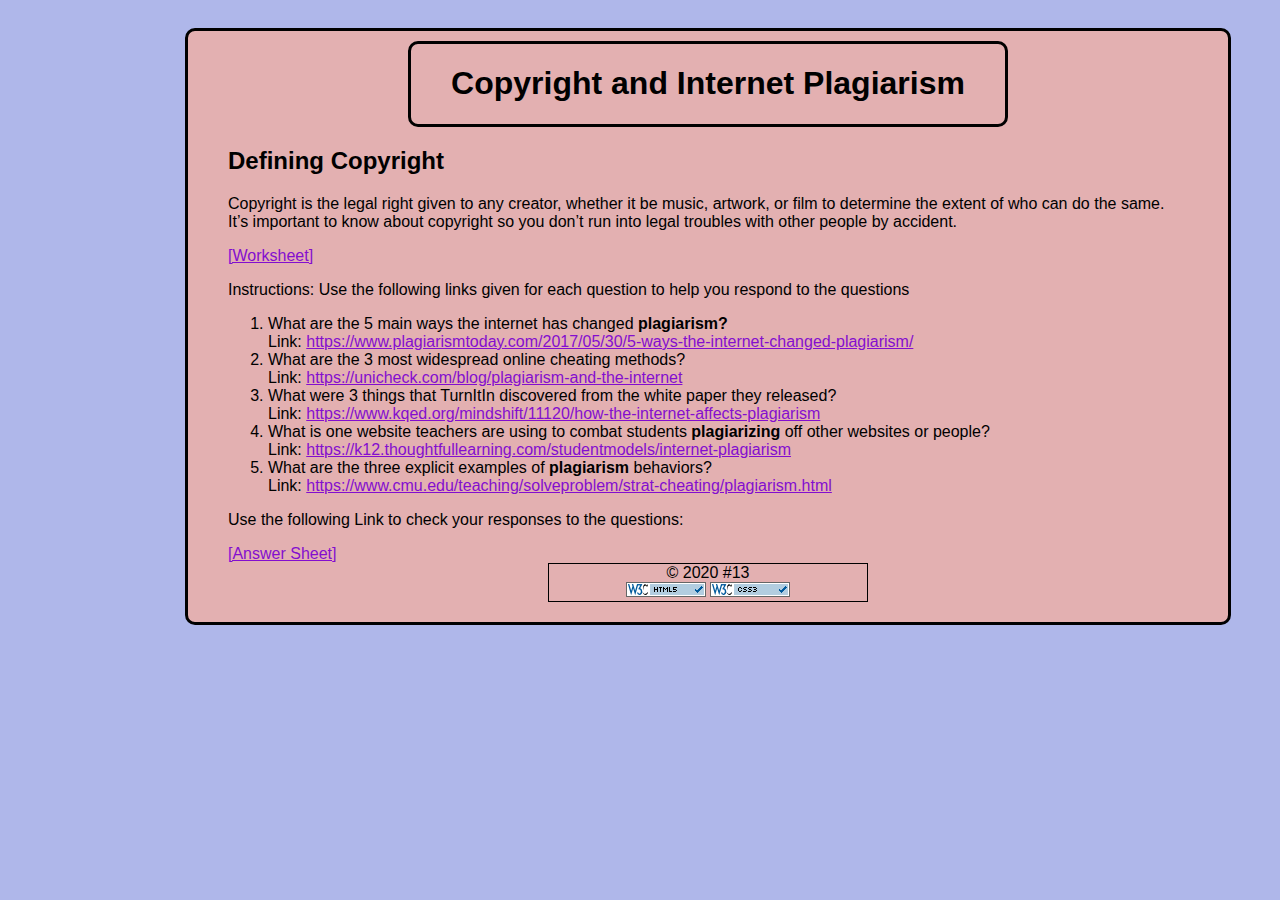
<file: Web_Design_Unit_6.html>
<!doctype html>
<html lang="en">
<head>
<meta charset="utf-8">
<title>Copyright Scavenger Hunt</title>
<link href="https://2020spring13.github.io/Web_Design_Unit_6.css" rel="stylesheet" type="text/css">
</head>
<body>
	<div id="container">
		<header><h1>Copyright and Internet Plagiarism</h1></header>
	<section>
	<h2>Defining Copyright</h2>
<p>Copyright is the legal right given to any creator, whether it be music, artwork, or film to determine the extent of who can do the same. It’s important to know about copyright so you don’t run into legal troubles with other people by accident.</p>

		<a href="https://docs.google.com/document/d/14voPez1P-GmJO64ZV_PiQWeRXY-XdL4-8HttvEq8PmQ/edit?usp=sharing">[Worksheet]</a>
<p>Instructions: Use the following links given for each question to help you respond to the questions</p>
		<ol><li>What are the 5 main ways the internet has changed <strong>plagiarism?</strong>
	<br>Link: <a href="https://www.plagiarismtoday.com/2017/05/30/5-ways-the-internet-changed-plagiarism/">https://www.plagiarismtoday.com/2017/05/30/5-ways-the-internet-changed-plagiarism/</a></li>
<li>What are the 3 most widespread online cheating methods?
	<br>Link: <a href="https://unicheck.com/blog/plagiarism-and-the-internet">https://unicheck.com/blog/plagiarism-and-the-internet</a></li>
	<li>What were 3 things that TurnItIn discovered from the white paper they released?
		<br>Link: <a href="https://www.kqed.org/mindshift/11120/how-the-internet-affects-plagiarism">https://www.kqed.org/mindshift/11120/how-the-internet-affects-plagiarism</a></li>
			<li>What is one website teachers are using to combat students <strong>plagiarizing</strong> off other websites or people?
	<br>Link: <a href="https://k12.thoughtfullearning.com/studentmodels/internet-plagiarism">https://k12.thoughtfullearning.com/studentmodels/internet-plagiarism</a></li>
			<li>What are the three explicit examples of <strong>plagiarism</strong> behaviors?
	<br>Link: <a href="https://www.cmu.edu/teaching/solveproblem/strat-cheating/plagiarism.html">https://www.cmu.edu/teaching/solveproblem/strat-cheating/plagiarism.html</a></li>
</ol>
	<p>Use the following Link to check your responses to the questions:</p>
	<a href="https://2020spring13.github.io/Web_Design_Unit_6_Answers.html">[Answer Sheet]</a>
</section>
	<footer>&copy; 2020 #13 <br> <a href="https://validator.w3.org/nu/?doc=https%3A%2F%2F2020spring13.github.io%2FWeb_Design_Unit_6.html"><img src="https://2020spring13.github.io/valid_html5_blue.png" width="80" height="15" alt="link to html validator"></a>
		<a href="https://jigsaw.w3.org/css-validator/validator?uri=https%3A%2F%2F2020spring13.github.io%2FWeb_Design_Unit_6.html&profile=css3svg&usermedium=all&warning=1&vextwarning=&lang=en"><img src="https://2020spring13.github.io/valid_css3_blue.png" width="80" height="15" alt="link to css validator"></a> </footer>
	</div>
</body>
</html>
</file>
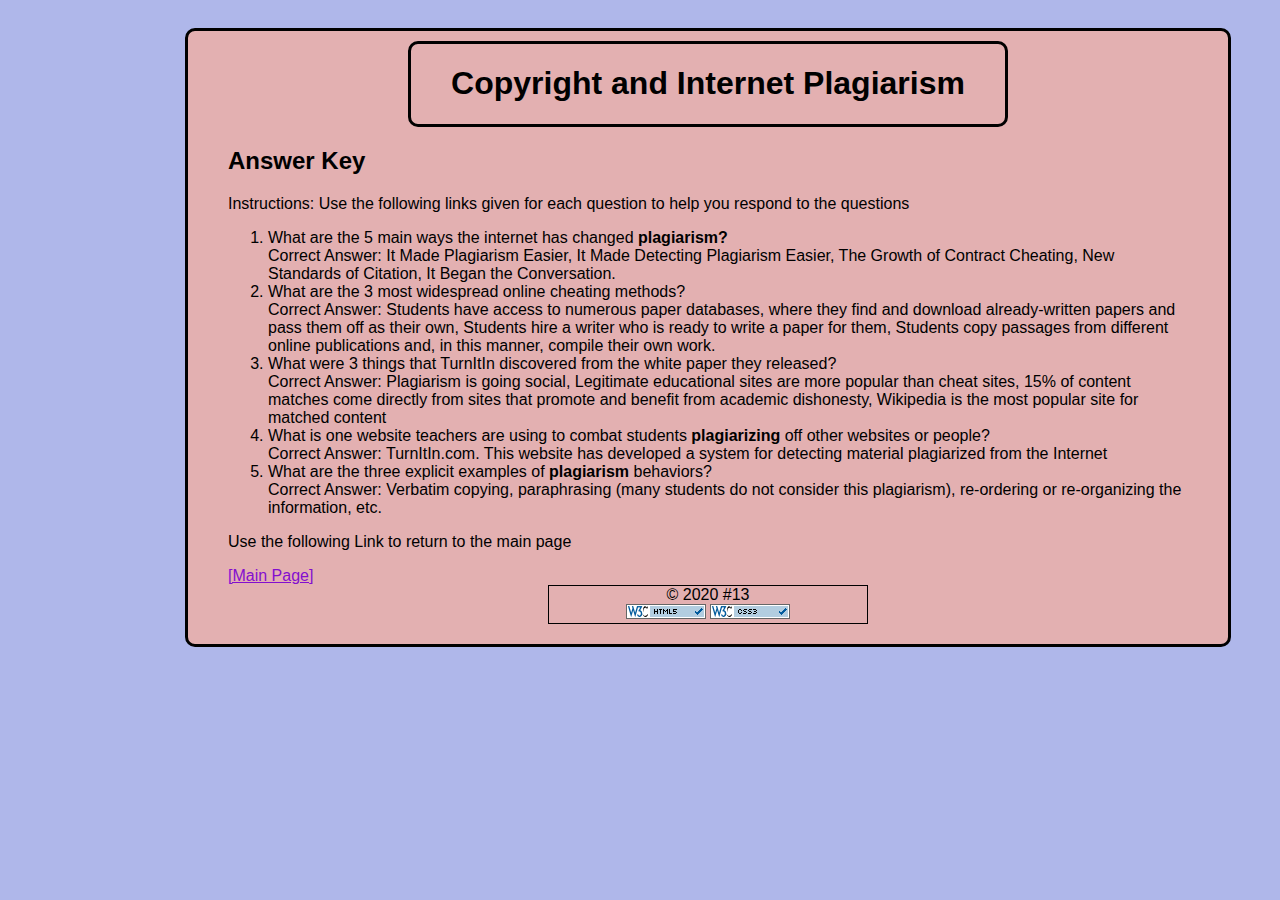
<file: Web_Design_Unit_6_Answers.html>
<!doctype html>
<html lang="en">
<head>
<meta charset="utf-8">
<title>Copyright Scavenger Hunt Answers</title>
<link href="https://2020spring13.github.io/Web_Design_Unit_6.css" rel="stylesheet" type="text/css">
</head>
<body>
	<div id="container">
		<header><h1>Copyright and Internet Plagiarism</h1></header>
	<section>
<h2>Answer Key</h2>
<p>Instructions: Use the following links given for each question to help you respond to the questions</p>
		<ol><li>What are the 5 main ways the internet has changed <strong>plagiarism?</strong>
	<br>Correct Answer: It Made Plagiarism Easier, It Made Detecting Plagiarism Easier, The Growth of Contract Cheating, New Standards of Citation, It Began the Conversation.</li>
<li>What are the 3 most widespread online cheating methods?
	<br>Correct Answer: Students have access to numerous paper databases, where they find and download already-written papers and pass them off as their own, Students hire a writer who is ready to write a paper for them, Students copy passages from different online publications and, in this manner, compile their own work.
</li>
	<li>What were 3 things that TurnItIn discovered from the white paper they released?
		<br>Correct Answer: Plagiarism is going social, Legitimate educational sites are more popular than cheat sites, 15% of content matches come directly from sites that promote and benefit from academic dishonesty, Wikipedia is the most popular site for matched content</li>
			<li>What is one website teachers are using to combat students <strong>plagiarizing</strong> off other websites or people?
	<br>Correct Answer: TurnItIn.com. This website has developed a system for detecting material plagiarized from the Internet</li>
			<li>What are the three explicit examples of <strong>plagiarism</strong> behaviors?
	<br>Correct Answer: Verbatim copying, paraphrasing (many students do not consider this plagiarism), re-ordering or re-organizing the information, etc.</li>
</ol>
	<p>Use the following Link to return to the main page</p>
	<a href="https://2020spring13.github.io/Web_Design_Unit_6.html">[Main Page]</a>
</section>
	<footer>&copy; 2020 #13 <br> <a href="https://validator.w3.org/nu/?doc=https%3A%2F%2F2020spring13.github.io%2FWeb_Design_Unit_6_Answers.html"><img src="https://2020spring13.github.io/valid_html5_blue.png" width="80" height="15" alt="link to html validator"></a>
		<a href="https://jigsaw.w3.org/css-validator/validator?uri=https%3A%2F%2F2020spring13.github.io%2FWeb_Design_Unit_6_Answers.html&profile=css3svg&usermedium=all&warning=1&vextwarning=&lang=en"><img src="https://2020spring13.github.io/valid_css3_blue.png" width="80" height="15" alt="link to css validator"></a> </footer>
	</div>
</body>
</html>
</file>
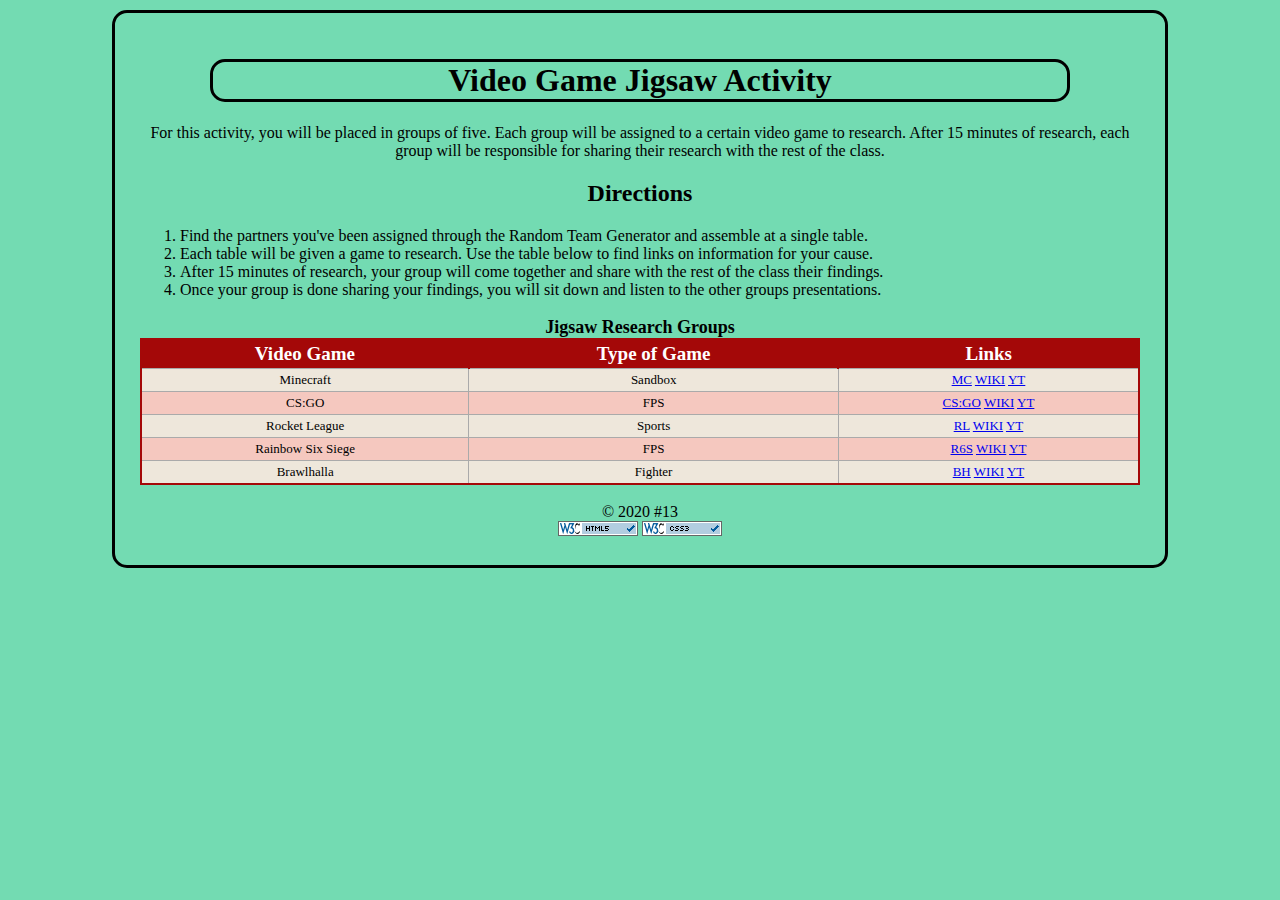
<file: Web_Design_Unit_8.html>
<!doctype html>
<html lang="en">
<head>
<meta charset="utf-8">
<title>Video Games Jigsaw Activity</title>
<link href="Web_Design_Unit_8.css" rel="stylesheet" type="text/css">
</head>

<body>
	<div>
		<h1> Video Game Jigsaw Activity </h1>
<section> 
<p> For this activity, you will be placed in groups of five. Each group will be assigned to a certain video game to research. After 15 minutes of research, each group will be responsible for sharing their research with the rest of the class. </p> 
<h2> Directions </h2>
<ol>
  <li> Find the partners you've been assigned through the Random Team Generator and assemble at a single table. </li>
  <li> Each table will be given a game to research. Use the table below to find links on information for your cause. </li>
  <li>After 15 minutes of research, your group will come together and share with the rest of the class their findings. </li>
    <li>Once your group is done sharing your findings, you will sit down and listen to the other groups presentations. </li>
</ol>
<br>
</section>
<table class="redTable">
	<caption><strong>Jigsaw Research Groups</strong></caption>
<thead>
<tr>
<th>Video Game</th>
<th>Type of Game</th>
<th>Links</th>
</tr>
</thead>
<tbody>

<tr>
<td>Minecraft</td>
<td>Sandbox</td>
<td><a href="https://www.minecraft.net/en-us/">MC</a> <a href="https://en.wikipedia.org/wiki/Minecraft">WIKI</a>
<a href="https://www.youtube.com/channel/UC1sELGmy5jp5fQUugmuYlXQ">YT</a>
</td>
</tr>
<tr>
<td>CS:GO</td>
<td>FPS</td>
<td><a href="https://store.steampowered.com/app/730/CounterStrike_Global_Offensive/">CS:GO</a> <a href="https://en.wikipedia.org/wiki/Counter-Strike:_Global_Offensive">WIKI</a> <a href="https://www.youtube.com/channel/UC279mtSpGdNDRVE_NqSPofA">YT</a> </td>
</tr>

<tr>
<td>Rocket League</td>
<td>Sports</td>
<td><a href="https://www.rocketleague.com/">RL</a> <a href="https://en.wikipedia.org/wiki/Rocket_League">WIKI</a> <a href="https://www.youtube.com/channel/UCBjQwd62OJgixzW49TKGERg">YT</a></td>
</tr>
<tr>
<td>Rainbow Six Siege</td>
<td>FPS</td>
<td><a href="https://www.ubisoft.com/en-us/game/rainbow-six/siege">R6S</a> <a href="https://en.wikipedia.org/wiki/Tom_Clancy%27s_Rainbow_Six_Siege">WIKI</a> <a href="https://www.youtube.com/channel/UC0ah-ErQ_SR4c77irHZ6AMQ">YT</a></td>
</tr>

<tr>
<td>Brawlhalla</td>
<td>Fighter</td>
<td><a href="https://www.brawlhalla.com/">BH</a> <a href="https://en.wikipedia.org/wiki/Brawlhalla">WIKI</a> <a href="https://www.youtube.com/channel/UCQ5k469r1kRZ10zvyxQsFCg">YT</a></td>

</tr>

</tbody>

</table>
<br>
	<footer>&copy; 2020 #13 </footer>
	<a href="https://validator.w3.org/nu/?doc=https%3A%2F%2F2020spring13.github.io%2FWeb_Design_Unit_8.html" target="_blank"><img src="https://2020spring13.github.io/valid_html5_blue.png" width="80" height="15" alt="link to html validator"></a>
		<a href="https://jigsaw.w3.org/css-validator/validator?uri=2020spring13.github.io%2FWeb_Design_Unit_8.html&profile=css3svg&usermedium=all&warning=1&vextwarning=&lang=en" target="_blank"><img src="https://2020spring13.github.io/valid_css3_blue.png" width="80" height="15" alt="link to css validator"></a>
</div>	

</body>
</html>
</file>
<file: Web_Design_Unit_8.css>
@charset "UTF-8";

table.redTable {
  border: 2px solid #A40808;
  background-color: #EEE7DB;
  width: 100%;
  text-align: center;
  border-collapse: collapse;
}
body {
    width: 1000px;
    font-size: 100%;
    background-color: #73DBB2;
    margin-right: auto;
    margin-left: auto;
    padding-top: 25px;
    padding-right: 25px;
    padding-bottom: 25px;
    padding-left: 25px;
    text-align: center;
    border-width: medium;
    border-style: solid;
    margin-top: 10px;
    border-radius: 15px;
}
caption {
    text-align: center;
    font-size: large;
}
ol {
    text-align: left;
    margin-left: 0px;
    margin-right: 0px;
    margin-top: 0px;
    margin-bottom: 0px;
}
h1 {
    border-width: medium;
    border-style: solid;
    border-radius: 15px;
    margin-left: 70px;
    margin-right: 70px;
}





table.redTable td, table.redTable th {
  border: 1px solid #AAAAAA;
  padding: 3px 2px;
}
table.redTable tbody td {
  font-size: 13px;
}
table.redTable tr:nth-child(even) {
  background: #F5C8BF;
}
table.redTable thead {
  background: #A40808;
}
table.redTable thead th {
  font-size: 19px;
  font-weight: bold;
  color: #FFFFFF;
  text-align: center;
  border-left: 2px solid #A40808;
}
table.redTable thead th:first-child {
  border-left: none;
}

table.redTable tfoot {
  font-size: 13px;
  font-weight: bold;
  color: #FFFFFF;
  background: #A40808;
}
table.redTable tfoot td {
  font-size: 13px;
}
table.redTable tfoot .links {
  text-align: right;
}
table.redTable tfoot .links a{
  display: inline-block;
  background: #FFFFFF;
  color: #A40808;
  padding: 2px 8px;
  border-radius: 5px;
}
</file>
